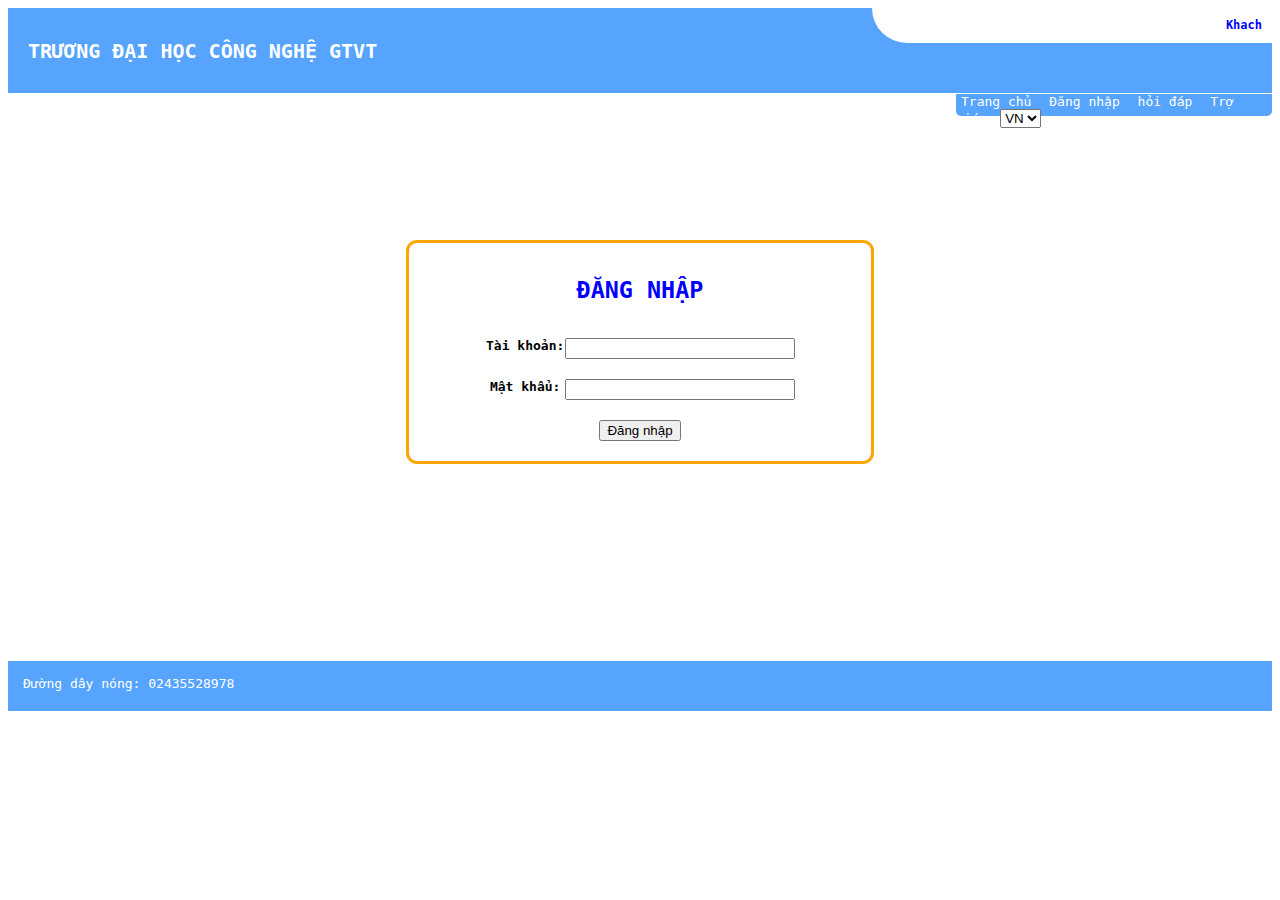
<file: login.html>
<!DOCTYPE html>
<html lang="en">

<head>
    <meta charset="UTF-8">
    <meta name="viewport" content="width=device-width, initial-scale=1.0">
    <link rel="stylesheet" href="assets/css/login.css">
    <title>Document</title>
</head>

<body>
    <div class="wraper">
        <div class="header">
            <div class="header__title">
                <div class="header__title__description" style="color: #fff;">
                    TRƯƠNG ĐẠI HỌC CÔNG NGHỆ GTVT
                </div>

                <div class="header__title__user">
                    <h3>Khach</h3>
                </div>

            </div>
            <div class="header__system">
                <a href="" class="header__system__link">Trang chủ</a>
                <a href="" class="header__system__link">Đăng nhập</a>
                <a href="" class="header__system__link">hỏi đáp</a>
                <a href="" class="header__system__link">Trợ giúp</a>
                <select class="header__system__link-op" name="Product_Type" >
                    <option value="">VN</option>
                    <option value="">EN</option>
                  </select>
            </div>
        </div>

        <form action="login.php" method="post">
            <div class="container">
                <div class="container__center">
                    <div class="container__center__title">
                        <h3>ĐĂNG NHẬP</h3>
                    </div>
                    <div class="container__center__description">
                        <div class="container__center__description--text">
                            Tài khoản:
                        </div>
                        <input type="text" class="container__center__description--input" name="User">
                    </div>

                    <div class="container__center__description">
                        <div class="container__center__description--text">
                            Mật khẩu:
                        </div>
                        <input type="password" class="container__center__description--input" name="Password">
                    </div>
                    <button class="container__center__btn">Đăng nhập</button>
                </div>
            </div>
        </form>

        <div class="footer">
            <div class="footer__description">
                Đường dây nóng: 02435528978
            </div>
        </div>


    </div>
</body>

</html>
</file>
<file: assets/css/login.css>
html {
    font-family: monospace;
}
.wraper {}

.header {}

.header__title {
    background-color: #56a4fe;
    height: 85px;
    position: relative;
}

.header__title__description {
    align-items: center;
    padding-top: auto;
    padding-bottom: auto;
    top: 31px;
    padding-left: 20px;
    position: absolute;
    font-size: 20px;
    font-weight: 600;
}

.header__title__user {
    /* float: right; */
    position: absolute;
    width: 400px;
    height: 35px;
    right: 0;
    font-size: 12px;
    border-bottom-left-radius: 75px;
    background-color: White;
}

.header__title__user>h3 {
    float: right;
    padding: 10px;
    margin: 0;
    font-size: 12px;
    color: blue;
}

.header__system {
    background-color: #56a4fe;
    width: 25%;
    height: 22px;
    border-bottom-left-radius: 5px;
    border-bottom-right-radius: 5px;
    margin-top: 1px;
    float: right;
}

.header__system__link {
    padding-top: 5px;
    padding: 5px;
    text-decoration-line: none;
    color: #fff !important;
}

.container {}

.container__center {
    box-shadow: 0 0 0 3px orange;
    border-radius: 8px;
    margin-top: 150px;
    margin-left: auto;
    margin-right: auto;
    width: 35%;
    padding: 10px;
}

.container__center__title {
    text-align: center;
    font-size: 20px;
    color: blue;
}

.container__center__description {
    padding: 10px 10px;
    display: flex;
    width: 70%;
    text-align: center;
    margin-left: auto;
    margin-right: auto;
}

.container__center__description--text {
    width: 80px;
    font-weight: 600;
}

.container__center__description--input {
    flex: 1;
}

.container__center__btn {
    display: block;
    margin: 10px auto;
}

.footer{
    margin-top: 200px;
    height: 50px;
    background-color: #56a4fe;
}

.footer__description{
    padding: 15px;
    color: #fff;
}
</file>
